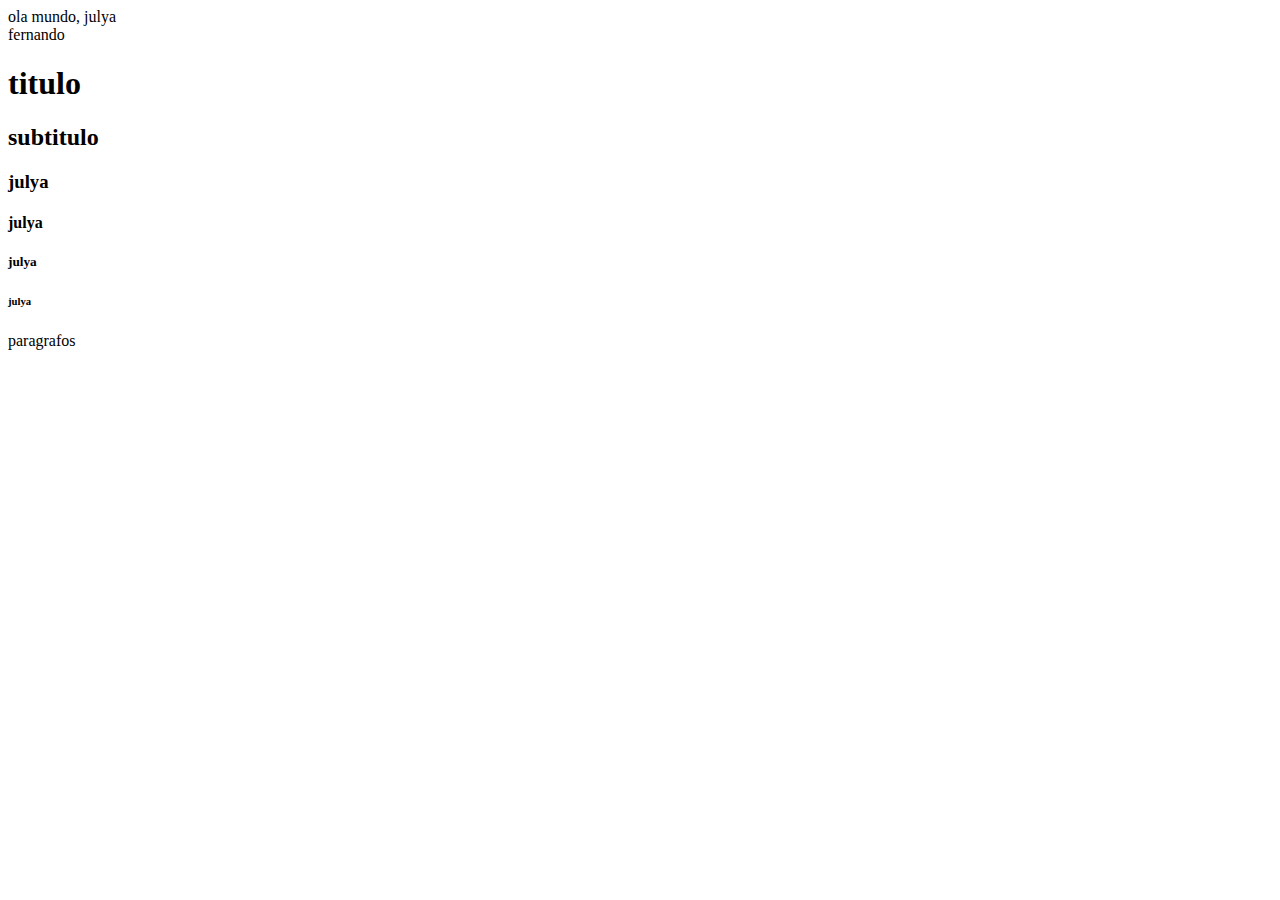
<file: index.html>
<!DOCTYPE html>
<html lang="en">
<head>
    <meta charset="UTF-8">
    <meta http-equiv="X-UA-Compatible" content="IE=edge">
    <meta name="viewport" content="width=, initial-scale=1.0">
    <title>Document</title>
</head>
<body>
 ola mundo, julya     <br> fernando 
 <h1>titulo</h1> 
 <h2>subtitulo</h2> 
 <h3>julya</h3> 
 <h4>julya</h4>
 <h5>julya</h5> 
 <h6>julya</h6> 
 <p>paragrafos</p> 
</body>
</html>
</file>
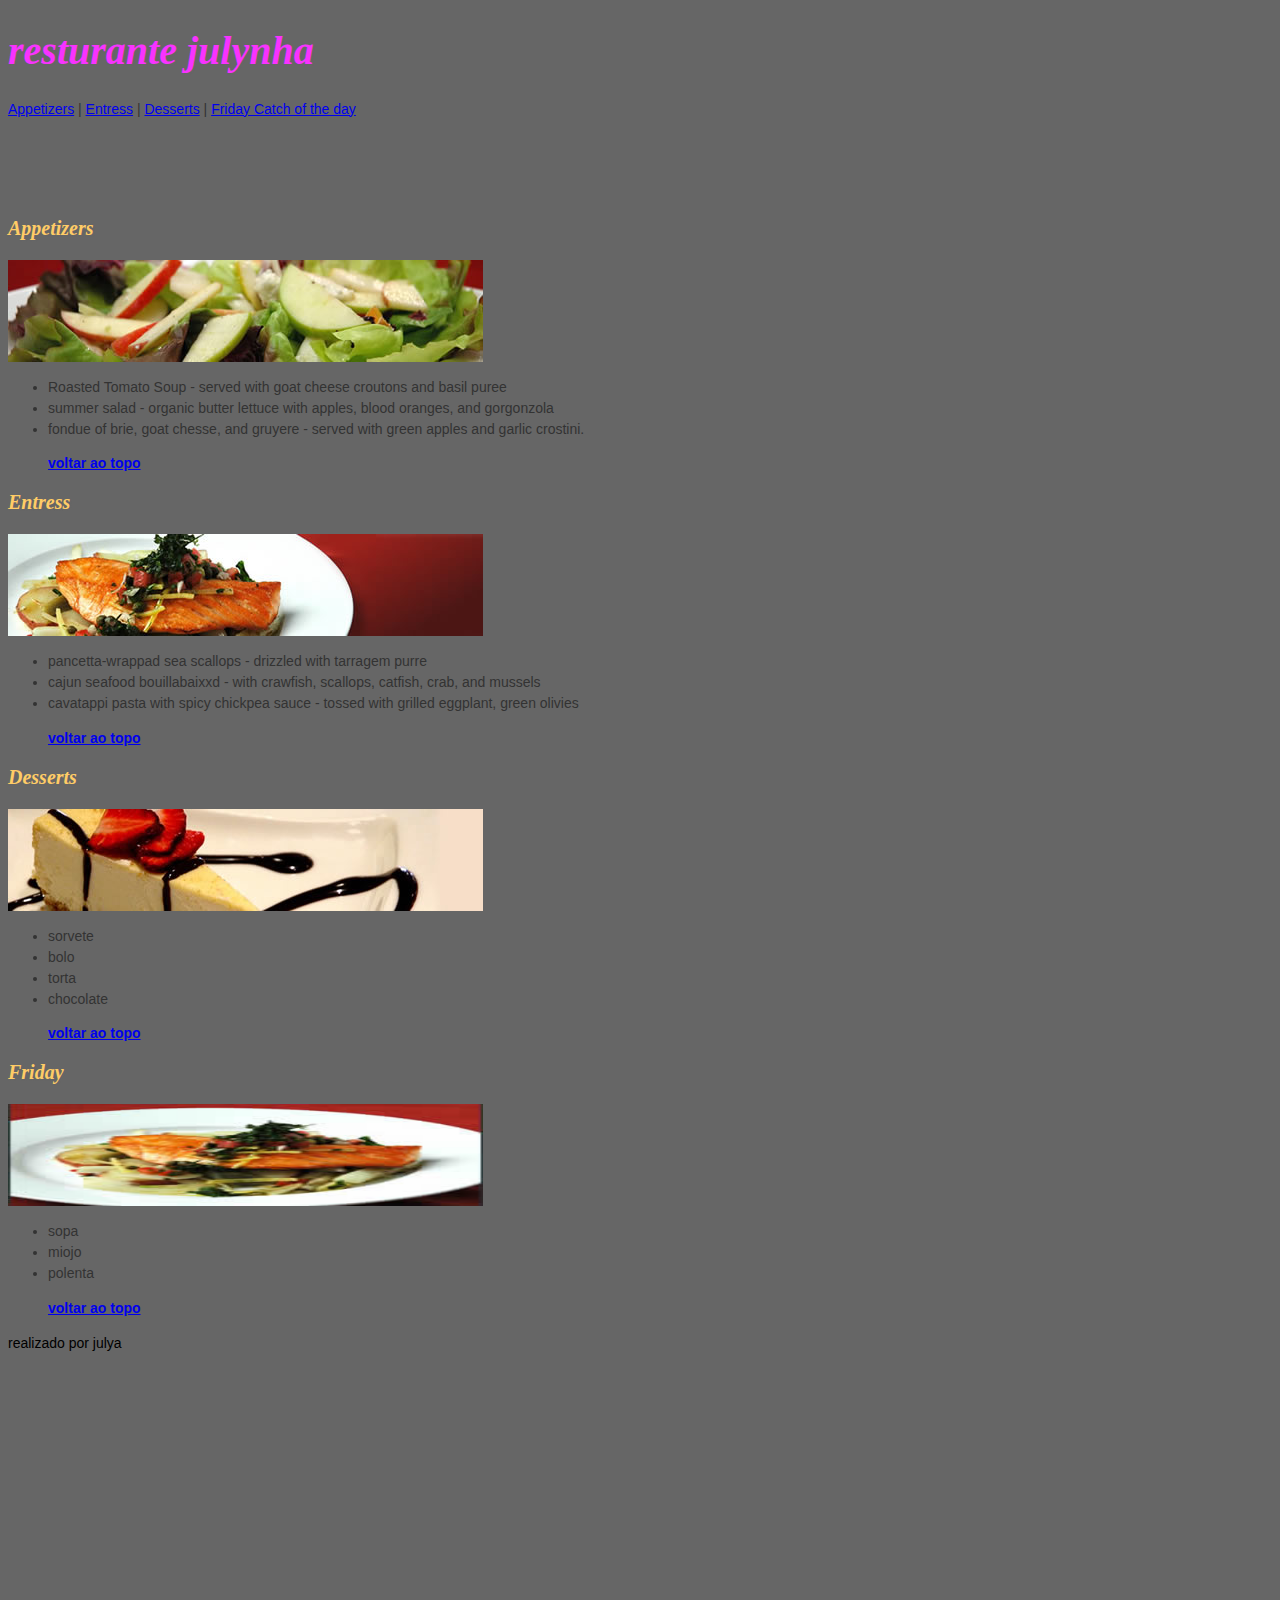
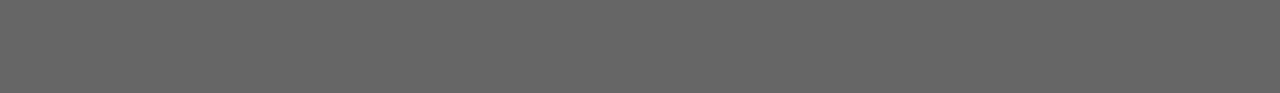
<file: aula dia 15/index.html>
<!DOCTYPE html>
<html lang="en">
<head>
    <meta charset="UTF-8">
    <title>aula dia 15</title>
    <link rel="stylesheet" href="estilo/estilo.css">
</head>
<body>
 <h1 id="topo">resturante julynha</h1>
 
 <section id="nav_interno">
    <a href="#Appetizers">Appetizers</a> | <a href="#Entress">Entress</a> | <a href="#Desserts">Desserts</a> | <a href="#Friday">Friday Catch of the day</a>
 </section>
 <h3 id="Appetizers">Appetizers</h3>
 <img src="imagens/appetizer.jpg" width="475" height="102" alt="Appetizers">
 <ul>
    <li>Roasted Tomato Soup - served with goat cheese croutons and basil puree</li> 
    <li>summer salad - organic butter lettuce with apples, blood oranges, and gorgonzola</li>
    <li>fondue of brie, goat chesse, and gruyere - served with green apples and garlic crostini.</li> 
    <h4><a href="#topo">voltar ao topo</a></h4>
 </ul>

 <h3 id="Entress">Entress</h3>
 <img src="imagens/entree.jpg" width="475" height="102" alt="Entress">
 <ul>
    <li>pancetta-wrappad sea scallops - drizzled with tarragem purre</li>
    <li>cajun seafood bouillabaixxd - with crawfish, scallops, catfish, crab, and mussels</li>
    <li>cavatappi pasta with spicy chickpea sauce - tossed with grilled eggplant, green olivies</li>
    <h4><a href="#topo">voltar ao topo</a></h4> 
 </ul>

 <h3 id="Desserts">Desserts</h3>
 <img src="imagens/dessert.jpg" width="475" height="102"  alt="Desserts">
 <ul>
    <li>sorvete</li>
    <li>bolo</li>
    <li>torta</li>
    <li>chocolate</li>
    <h4><a href="#topo">voltar ao topo</a></h4>
 </ul>

 <h3 id="Friday">Friday</h3>
 <img src="imagens/friday_special.jpg" width="475" height="102" alt="Friday">
 <ul>
    <li>sopa</li>
    <li>miojo</li>
    <li>polenta</li>
    <h4><a href="#topo">voltar ao topo</a></h4>
 </ul>

<footer>realizado por julya</footer>
</body>
</html>
</file>
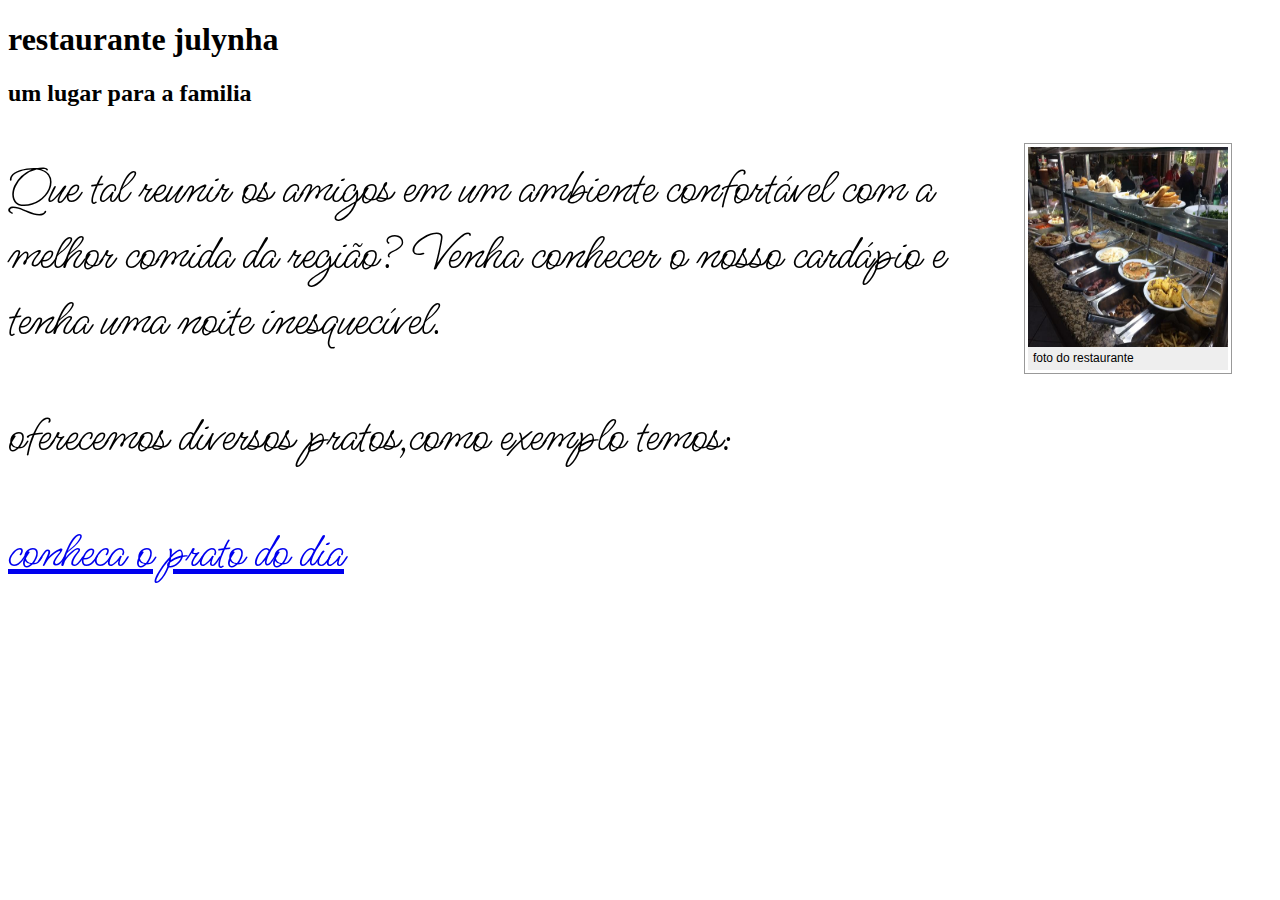
<file: exercicio link/index.html>
<!DOCTYPE html>
<html lang="en">
<head>
    
    <meta charset="UTF-8">
    <link rel="preconnect" href="https://fonts.googleapis.com">
<link rel="preconnect" href="https://fonts.gstatic.com" crossorigin>
<link href="https://fonts.googleapis.com/css2?family=Ms+Madi&display=swap" rel="stylesheet">
    <link rel="stylesheet" href="style.css">
    <meta http-equiv="X-UA-Compatible" content="IE=edge">
    <meta name="viewport" content="width=device-width, initial-scale=1.0">
    <title>restaurante julynha</title>
</head>
<body> 

<h1>restaurante julynha</h1>
<h2>um lugar para a familia</h2>

<figure>
<img src="maior_Biolchi.jpeg" width="200" height="200" alt="foto do restaurante =">
<figcaption>foto do restaurante</figcaption>
</figure>

<p>Que tal reunir os amigos em um ambiente confortável com a melhor comida da região? Venha conhecer o nosso cardápio e tenha uma noite inesquecível. </p>
<p>oferecemos diversos pratos,como exemplo temos:</p>
<p><a href="receita.html"> conheca o prato do dia</a></p>
</body>
</html>
</file>
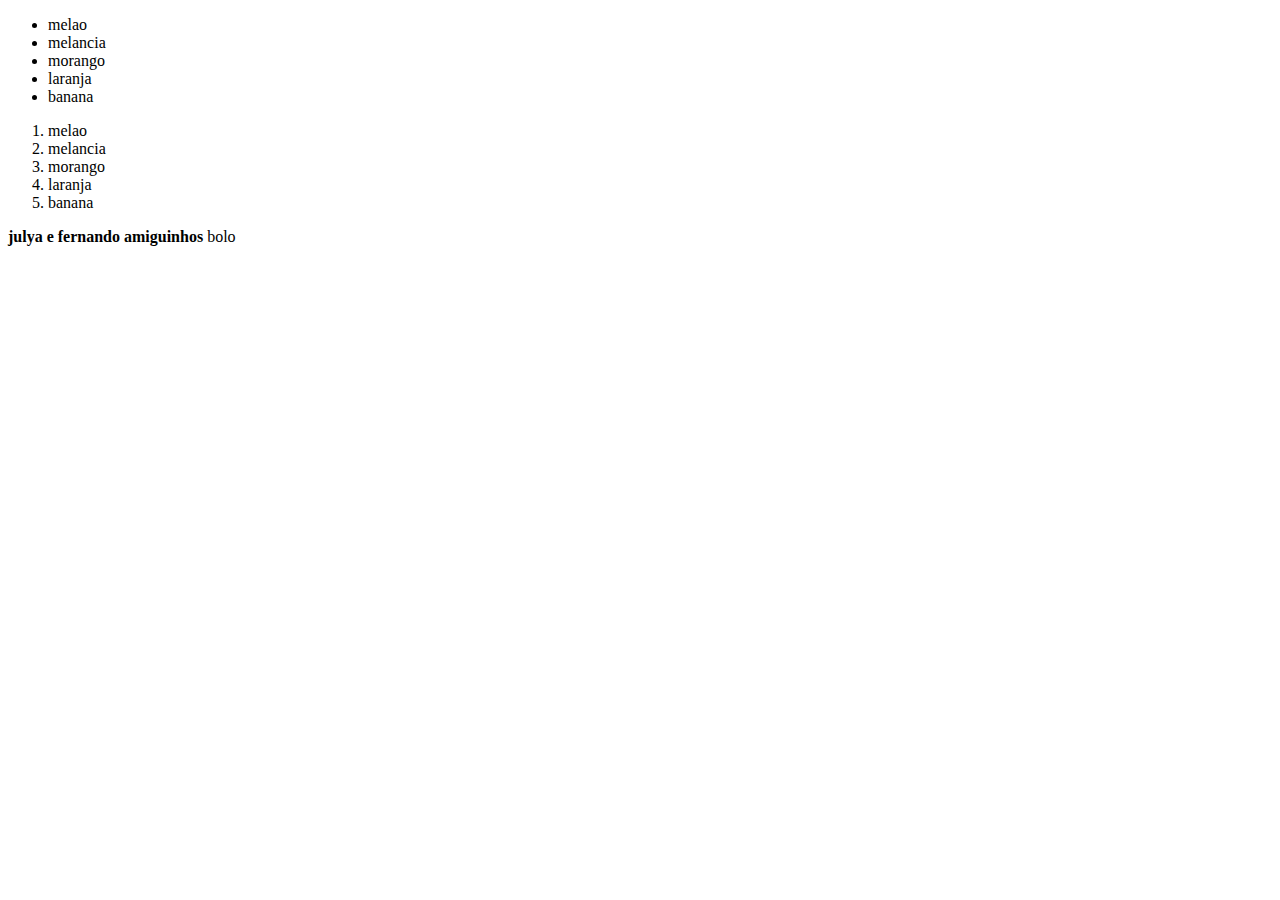
<file: listas.html>
<!DOCTYPE html>
<html lang="en">
<head>
    <meta charset="UTF-8">
    <meta http-equiv="X-UA-Compatible" content="IE=edge">
    <meta name="viewport" content="width=device-width, initial-scale=1.0">
    <title>exercicio de listas</title>
</head>
<body>
<ul>
    <li>melao</li> 
    <li>melancia</li> 
    <li>morango</li>
    <li>laranja</li> 
    <li>banana</li>
</ul>

<!--lista ordenada-->
<ol>
    <li>melao</li> 
    <li>melancia</li> 
    <li>morango</li>
    <li>laranja</li> 
    <li>banana</li>
</ol>
</body>
</html>

<strong>julya e fernando amiguinhos</strong> 
<bold>bolo</bold>
</file>
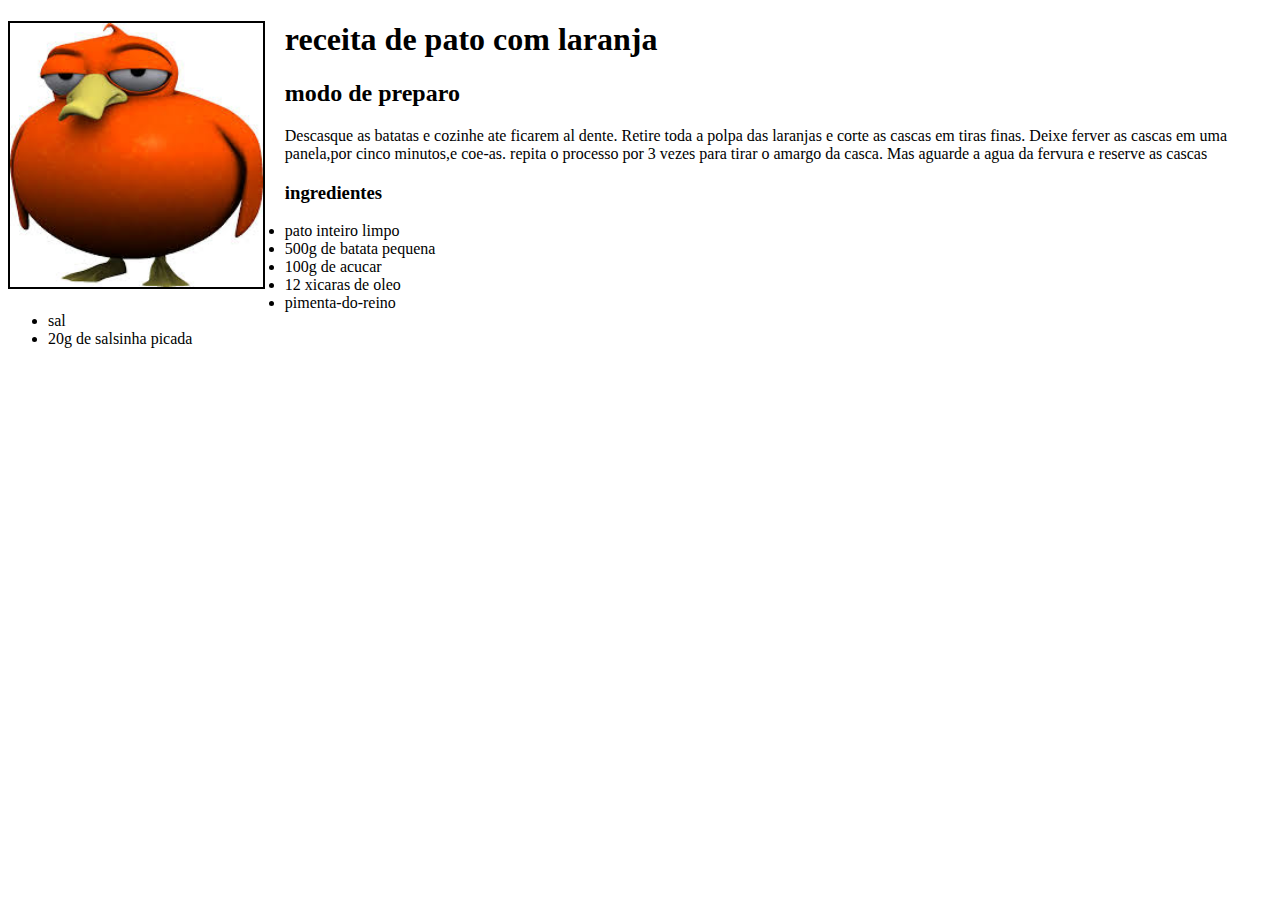
<file: exercicio link/receita.html>
<!DOCTYPE html>
<html lang="en">
<head> 
    <meta charset="UTF-8">
    <meta http-equiv="X-UA-Compatible" content="IE=edge">
    <meta name="viewport" content="width=device-width, initial-scale=1.0">
    <title>receita de pato com laranja </title> 
    <img src="images.jfif" alt=""
    style="float:left;margin-right: 20px; border:2px solid #000; margin-bottom:20px" width="20%" height="20%"
    
    > 
    <h1>receita de pato com laranja </h1>
    <h2>modo de preparo</h2>
    <p>Descasque as batatas e cozinhe ate ficarem al dente. Retire toda a polpa das laranjas e corte as cascas em tiras finas. Deixe ferver as cascas em uma panela,por cinco minutos,e coe-as. repita o processo por 3 vezes para tirar o amargo da casca. Mas aguarde a agua da fervura e reserve as cascas </p>

    <h3>ingredientes</h3> 
    <ul>
        <li>pato inteiro limpo</li>
        <li>500g de batata pequena</li>
        <li>100g de acucar</li>
        <li>12 xicaras de oleo</li>
        <li>pimenta-do-reino</li>
        <li>sal</li>
        <li>20g de salsinha picada</li>
    </ul>
</head>
<body>

</body>
</html>
</file>
<file: aula dia 15/estilo/estilo.css>
body{
    font-family: Arial, Helvetica, sans-serif;
    font-size: 14px;
    background-color: #666;
} 

h1{
    font-family: Georgia, 'Times New Roman', Times, serif;
    font-style: italic;
    font-size: 40px;
    color: rgb(248, 51, 255);
    letter-spacing:-0.05;
    text-shadow: 1px 1px 1px #666;
}

h3{
    font-family: Georgia, 'Times New Roman', Times, serif;
    font-style: italic;
    font-size: 20px;
    color: #fc6;
    text-shadow: 1px 1px 1px #666;
}

p, li, section {
    color: #333;
    margin-bottom: 5px;
}

section{
    margin-bottom: 100px;
}

footer{
    height: 350px;
}
</file>
<file: exercicio link/style.css>
figure{
    float:right;
    margin-left:15px;
    border:1px solid #999;
    padding:3px;
    margin-bottom:10px; 
}
figcaption{
    font-family:Arial, Helvetica, sans-serif;
    font-size:12px;
    background-color:#EEE;
    padding:5px; 
    margin-top:-5px;
}

p {

    font-family: 'Ms Madi', cursive;
    font-size:50px;
}
</file>
